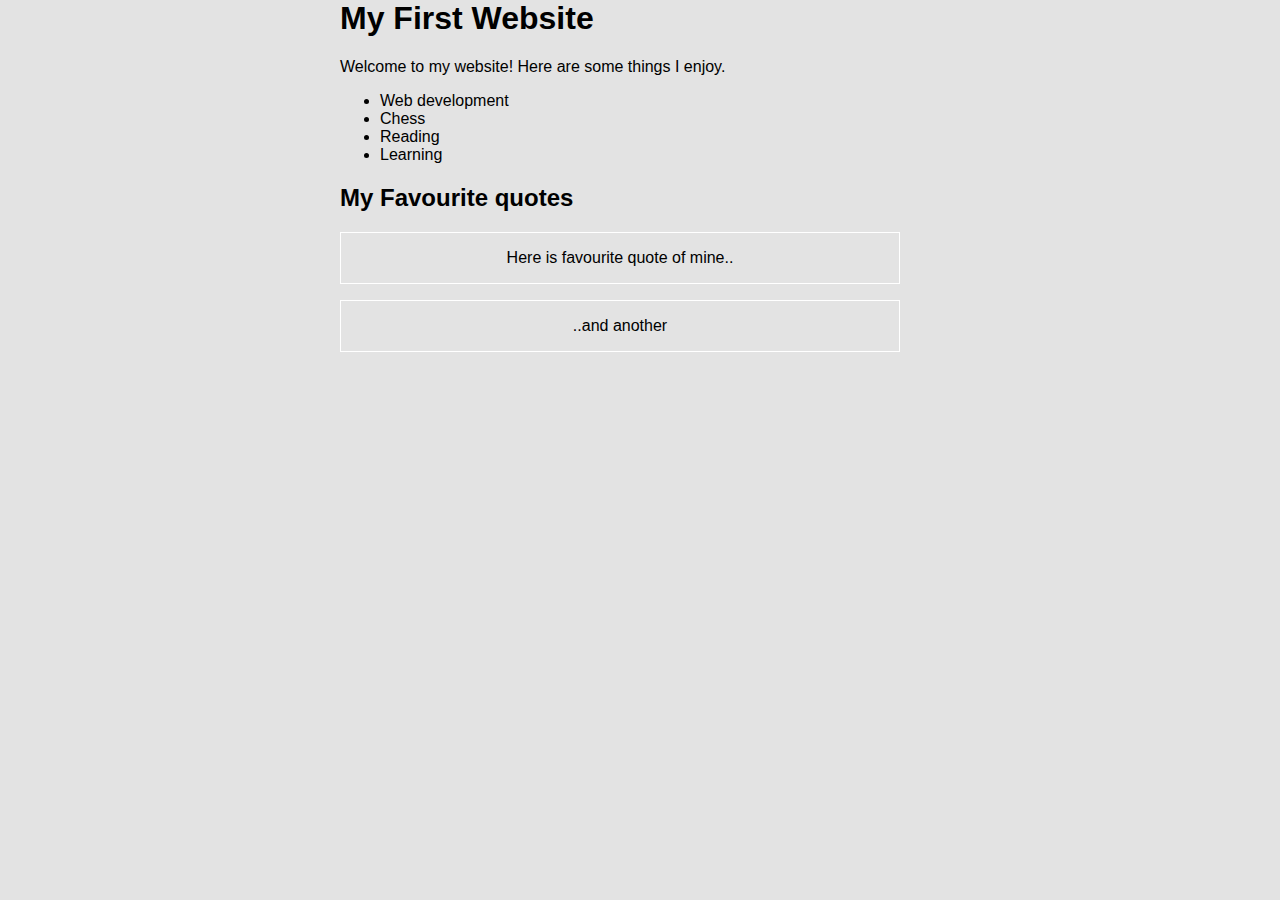
<file: WebPage/index.html>
<html>
<head>
  <title>First Task</title>
  <meta charset="utf-8">
  <link rel="stylesheet" href="css/style.css"/>

</head>

<body>
  <div>
  <h1>My First Website</h1>
  <p>Welcome to my website! Here are some things I enjoy.</p>


  <ul>
    <li>Web development</li>
    <li>Chess</li>
    <li>Reading</li>
    <li>Learning</li>
  </ul>


  <h2>My Favourite quotes</h2>

<blockquote><p>Here is favourite quote of mine..</p></blockquote>



  <blockquote><p>..and another</p></blockquote>
</div>

</body>

</html>
</file>
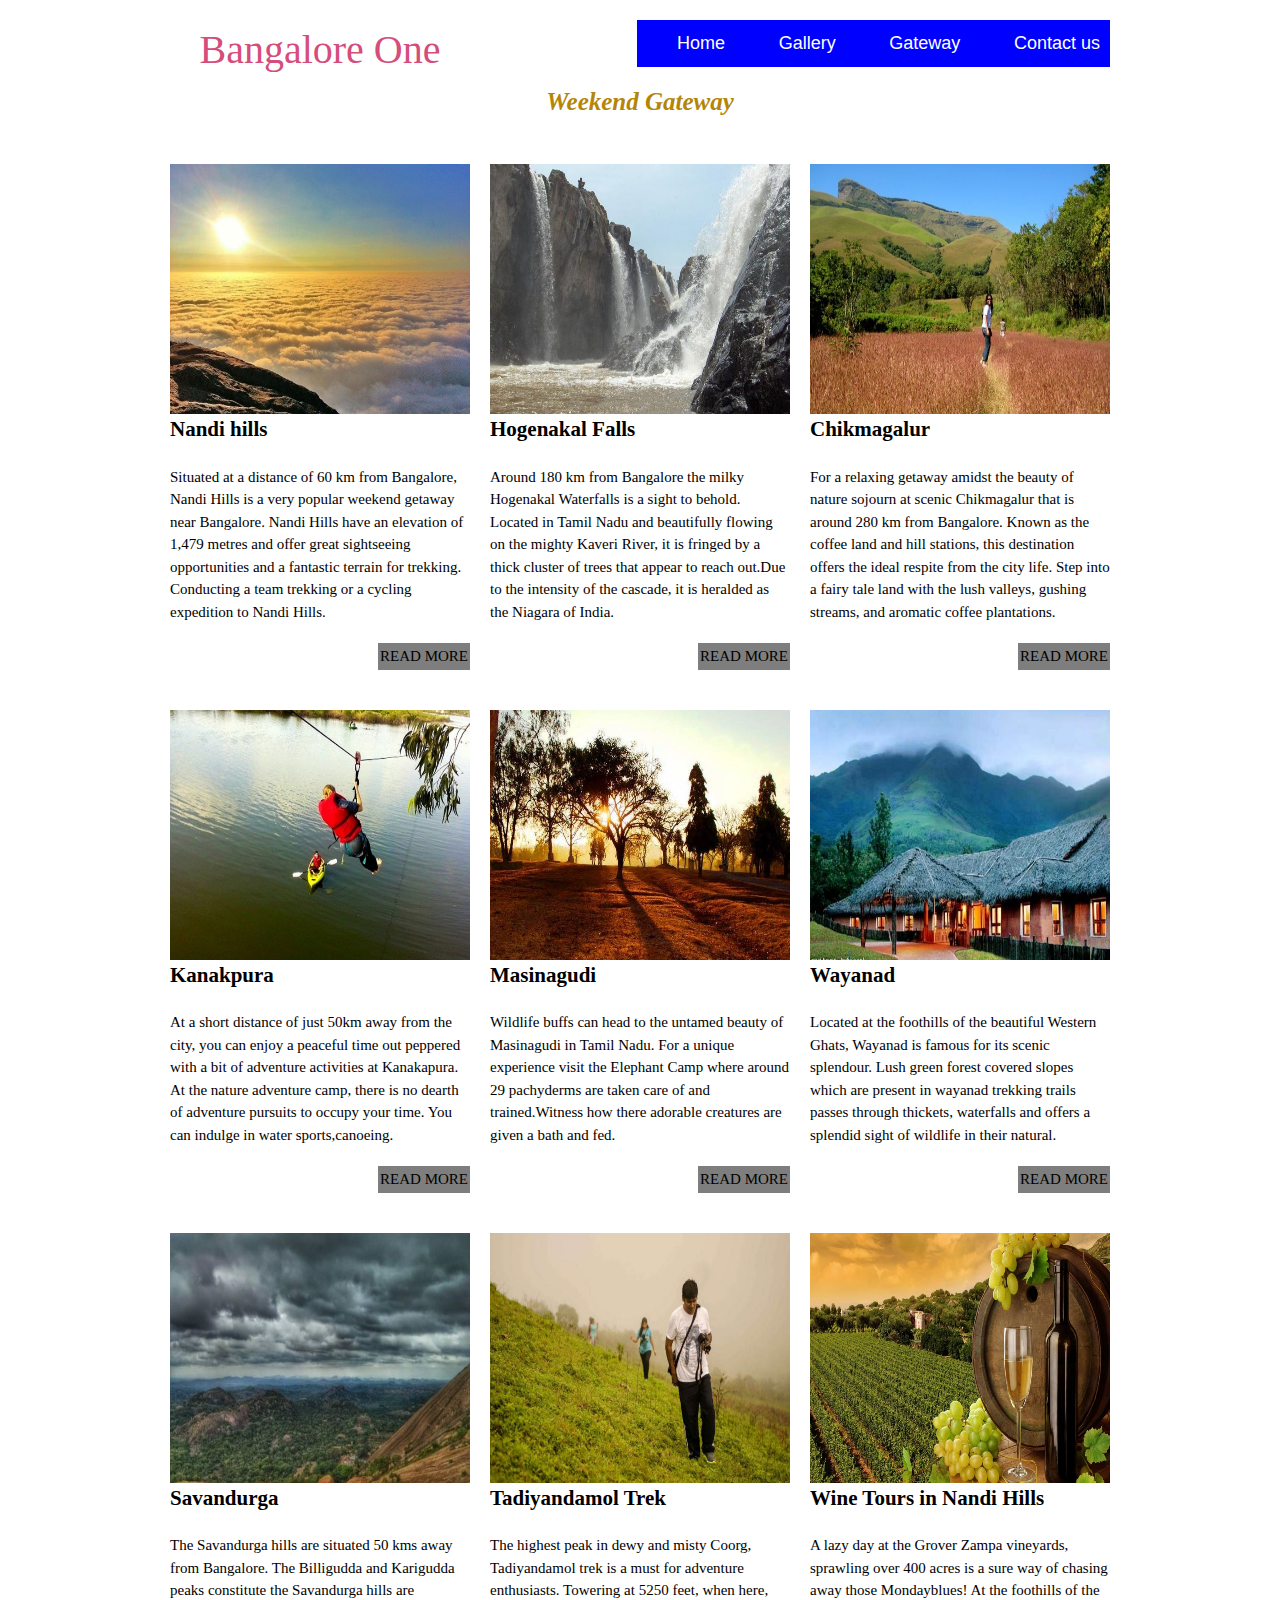
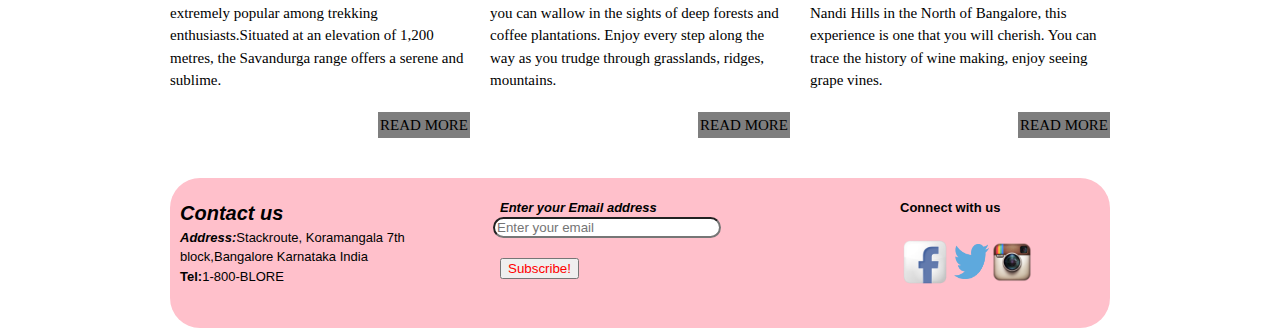
<file: Assignment1/gateway.html>
<!DOCTYPE html>
<html>
<head>
<link rel="stylesheet" href="css/reset.css">
<link rel="stylesheet" href="css/960.css">
<link rel="stylesheet" href="css/text.css">
<link rel="stylesheet" href="css/style.css">

</head>
<body>
  <div class="container_12">
    <div class="header">

      <div class="grid_4">
        <blockquote>Bangalore One</blockquote>
      </div>

      <div class="grid_8">

        <nav>
          <ul>
            <li><a href="home.html" class="link">Home</a></li>
            <li><a href="#" class="link">Gallery</a></li>
            <li><a href="#" class="link">Gateway</a></li>
            <li><a href="#" class="link">Contact us</a></li>

          </ul>
        </nav>
      </div>

      <div class="gateway-text">
      <div class="grid_12">
      <h1>Weekend Gateway</h1>
      </div>
    </div>

    <!--1st 3 column section-->
    <div class="gateway-columns-text-change">
      <div class="grid_4" >
     <img src="img/Nandi-hills.jpg" alt="nandi"/>
     <h3>Nandi hills</h3>
     <p>Situated at a distance of 60 km from Bangalore, Nandi Hills is a very
       popular weekend getaway near Bangalore. Nandi Hills have an elevation
       of 1,479 metres and offer great sightseeing opportunities and a fantastic
       terrain for trekking. Conducting a team trekking or a cycling expedition
       to Nandi Hills.

     </p>
     <p class="button-read-more">READ MORE</p>
      </div>

      <div class="grid_4">

     <img src="img/hogenakal.jpg" alt="hogenakal"/>
     <h3>Hogenakal Falls</h3>
     <p>Around 180 km from Bangalore the milky Hogenakal Waterfalls is a sight
       to behold. Located in Tamil Nadu and beautifully flowing on the mighty
       Kaveri River, it is fringed by a thick cluster of trees that appear to
       reach out.Due to the intensity of the cascade, it is heralded as the
       Niagara of India.


     </p>
     <p class="button-read-more">READ MORE</p>
      </div>
      <div class="grid_4">
     <img src="img/chikmagalur.jpg" alt="chikmagalur"/>
     <h3>Chikmagalur</h3>
     <p>For a relaxing getaway amidst the beauty of nature sojourn at scenic
       Chikmagalur that is around 280 km from Bangalore. Known as the coffee land
       and hill stations, this destination offers the ideal respite from the city
       life. Step into a fairy tale land with the lush valleys, gushing streams,
       and aromatic coffee plantations.


     </p>
     <p class="button-read-more">READ MORE</p>
      </div>



        </div>  <!--End of 1st 3 column section-->

        <!--2nd 3 column section-->
        <div class="gateway-columns-text-change">
          <div class="grid_4">
         <img src="img/Kanakpura.jpg" alt="kanakpura"/>
         <h3>Kanakpura</h3>
         <p>At a short distance of just 50km away from the city, you can enjoy a
           peaceful time out peppered with a bit of adventure activities at
           Kanakapura. At the nature adventure camp, there is no dearth of adventure
           pursuits to occupy your time. You can indulge in water sports,canoeing.


         </p>
         <p class="button-read-more">READ MORE</p>
          </div>

          <div class="grid_4">
         <img src="img/Masinagudi.jpg" alt="masinagudi"/>
         <h3>Masinagudi</h3>
         <p>Wildlife buffs can head to the untamed beauty of Masinagudi in Tamil
           Nadu. For a unique experience visit the Elephant Camp where around 29
           pachyderms are taken care of and trained.Witness how there adorable
           creatures are given a bath and fed.

         </p>
         <p class="button-read-more">READ MORE</p>
          </div>
          <div class="grid_4">
         <img src="img/wayanad.jpg" alt="wayanad"/>
         <h3>Wayanad</h3>
         <p>Located at the foothills of the beautiful Western Ghats, Wayanad is
           famous for its scenic splendour. Lush green forest covered slopes
           which are present in wayanad trekking trails passes through thickets,
           waterfalls and offers a splendid sight of wildlife in their natural.


         </p>
         <p class="button-read-more">READ MORE</p>
          </div>



        </div>  <!--End of 2nd 3 column section-->

        <!--3rd 3 column section-->
        <div class="gateway-columns-text-change">
          <div class="grid_4">

         <img src="img/savandurga.jpg" alt="savandurga"/>
          <h3>Savandurga</h3>
         <p>The Savandurga hills are situated 50 kms away from Bangalore. The
           Billigudda and Karigudda peaks constitute the Savandurga hills are
           extremely popular among trekking enthusiasts.Situated at an elevation
           of 1,200 metres, the Savandurga range offers a serene and sublime.


         </p>
         <p class="button-read-more">READ MORE</p>
          </div>

          <div class="grid_4">
         <img src="img/Trekking5.jpg" alt="trekking" />
         <h3>Tadiyandamol Trek</h3>
         <p>The highest peak in dewy and misty Coorg, Tadiyandamol trek is a must
           for adventure enthusiasts. Towering at 5250 feet, when here, you can
           wallow in the sights of deep forests and coffee plantations. Enjoy
           every step along the way as you trudge through grasslands, ridges,
           mountains.

         </p>
         <p class="button-read-more">READ MORE</p>
          </div>
          <div class="grid_4">
         <img src="img/wine-tour.jpg" alt="wine"/>
         <h3>Wine Tours in Nandi Hills</h3>
         <p>A lazy day at the Grover Zampa vineyards, sprawling over 400 acres
           is a sure way of chasing away those Mondayblues! At the foothills of
           the Nandi Hills in the North of Bangalore, this experience is one that
           you will cherish. You can trace the history of wine making, enjoy seeing
           grape vines.

         </p>
         <p class="button-read-more">READ MORE</p>
          </div>



        </div>  <!--End of 3rd 3 column section-->

        <!--Footer-->

        <div class="footer">
          <div class="grid_12 back">

          <br/>
          <div class="grid_4">
            <strong class="contact">Contact us</strong>
            <br>
            <strong class="address">Address:</strong>Stackroute,
              Koramangala 7th block,Bangalore
              Karnataka
              India</br>
              <strong>Tel:</strong>1-800-BLORE

          </div><!--End of grid_4-->

          <!--Subscribe us-->
          <div class="grid_4">
            <strong class="email">Enter your Email address</strong><br/>
            <input class="grid_3 txtbox" type="email" placeholder="Enter your email"></input>
            <input class="submitbutton" type="submit" value="Subscribe!"/>
          </div>

          <div class="grid_3">
            <p><strong class="push_1">Connect with us</strong></p>
            <br>
            <div class="push_1">
              <a href="#"><img class="fb" src="img/fb.png"/></a>
               <a href="#"><img class="tweet" src="img/twitter.png"/></a>
               <a href="#"><img class="insta" src="img/insta.png"/></a>
            </div>
          </div>
        </div><!--End of footer grid_12-->
        </div><!--End of footer-->



  </div><!--End of container 12-->
</body>
</file>
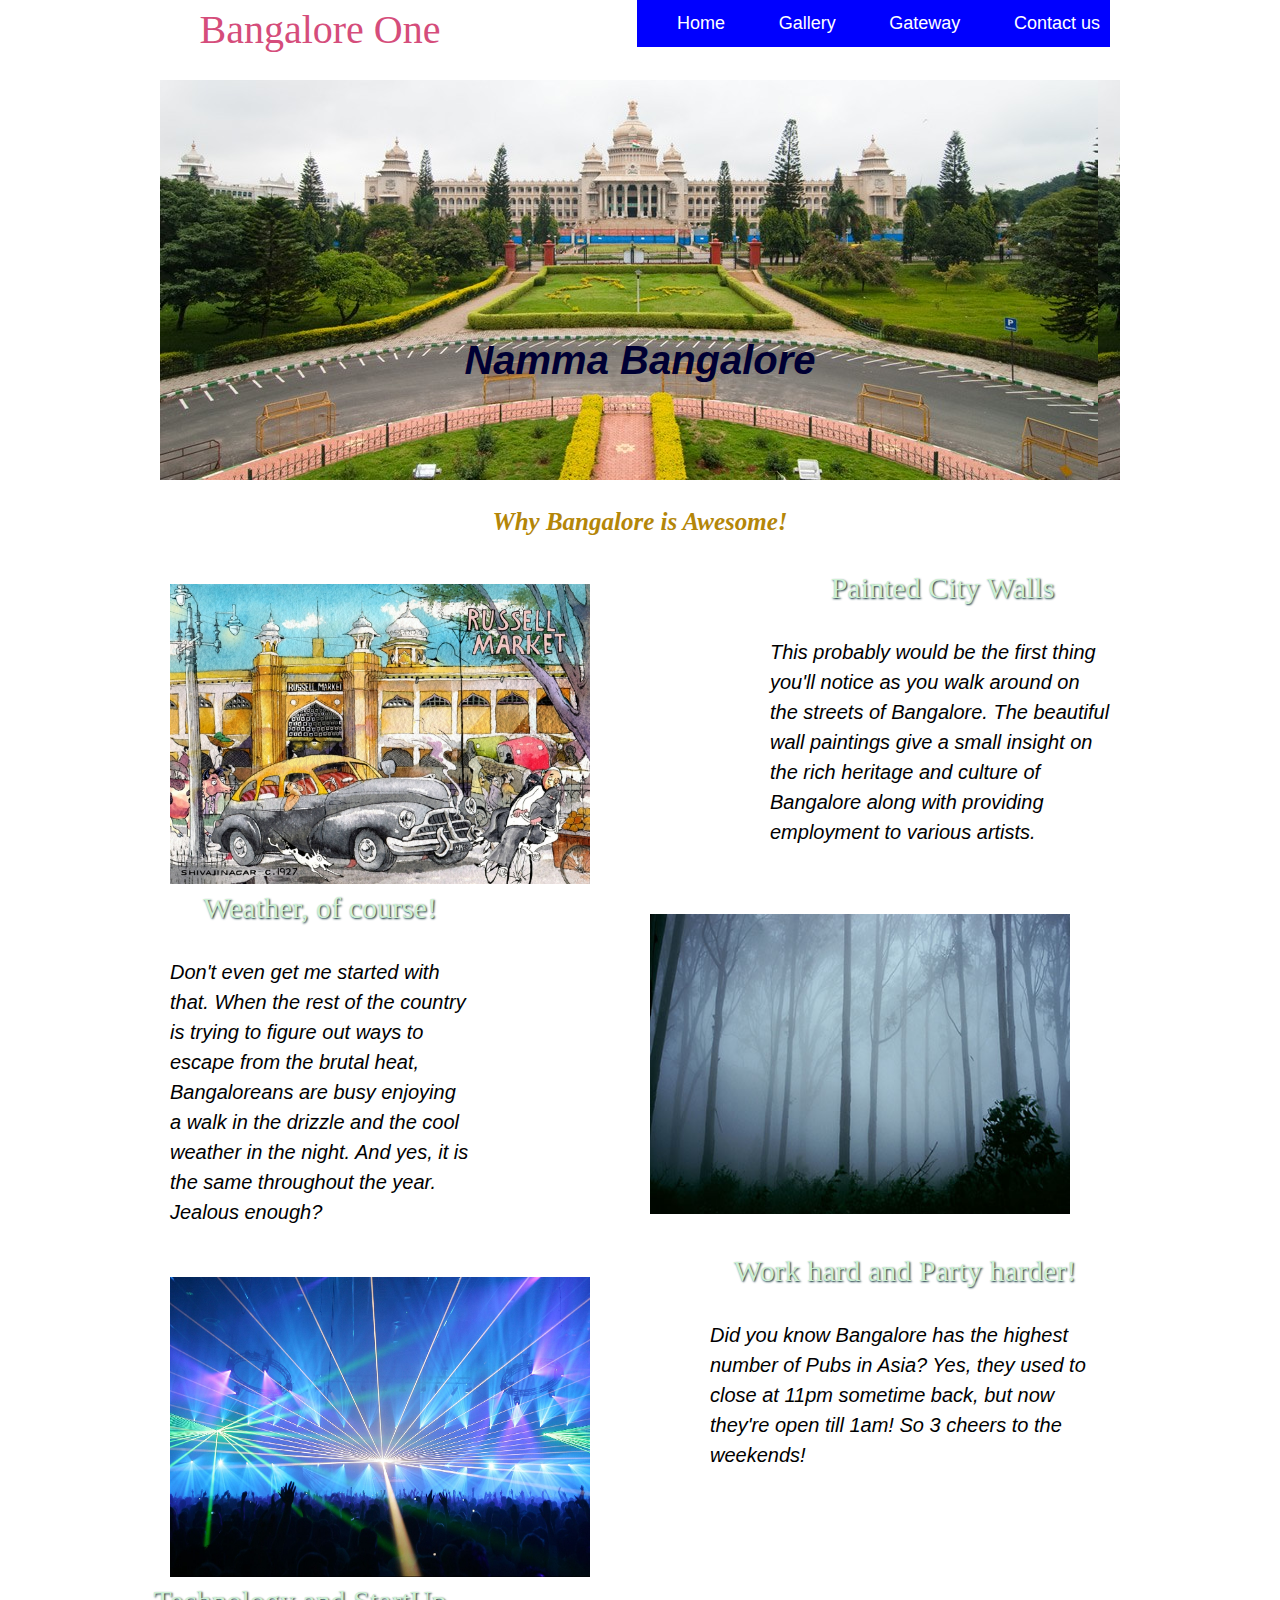
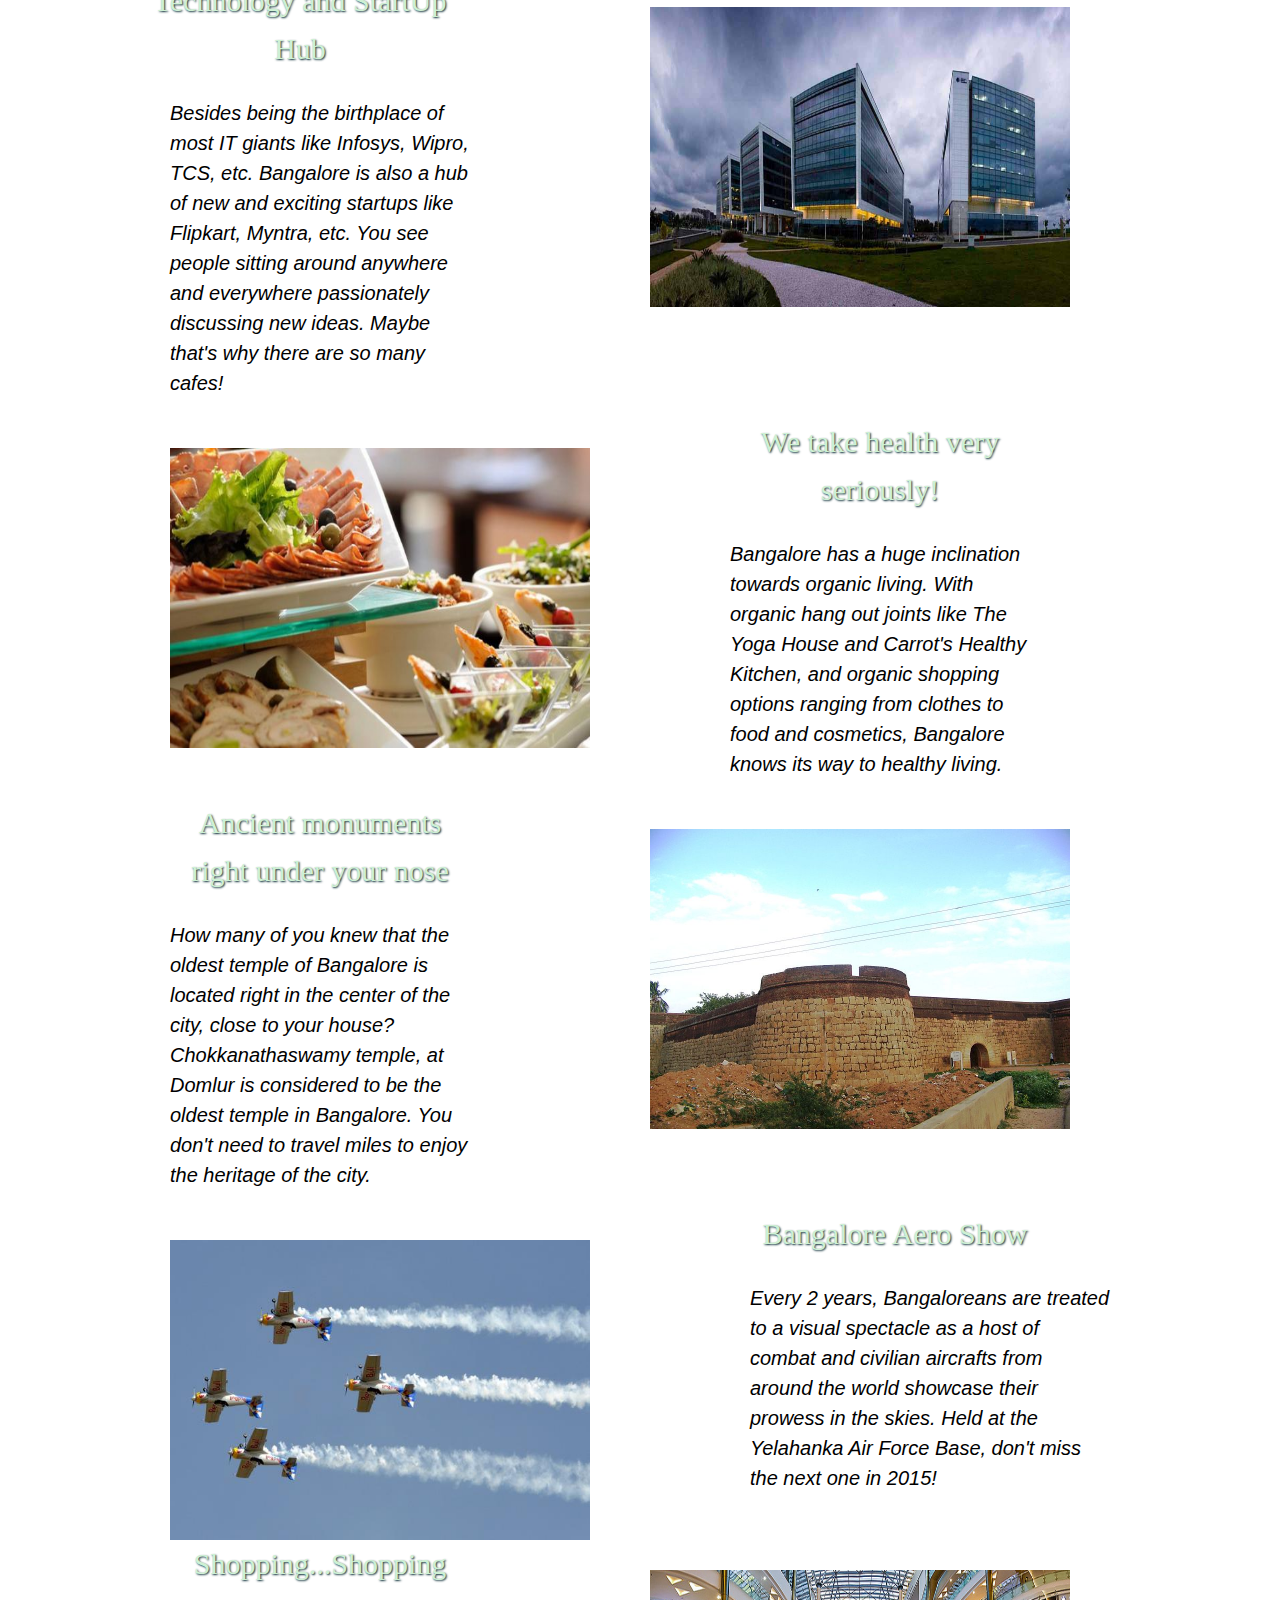
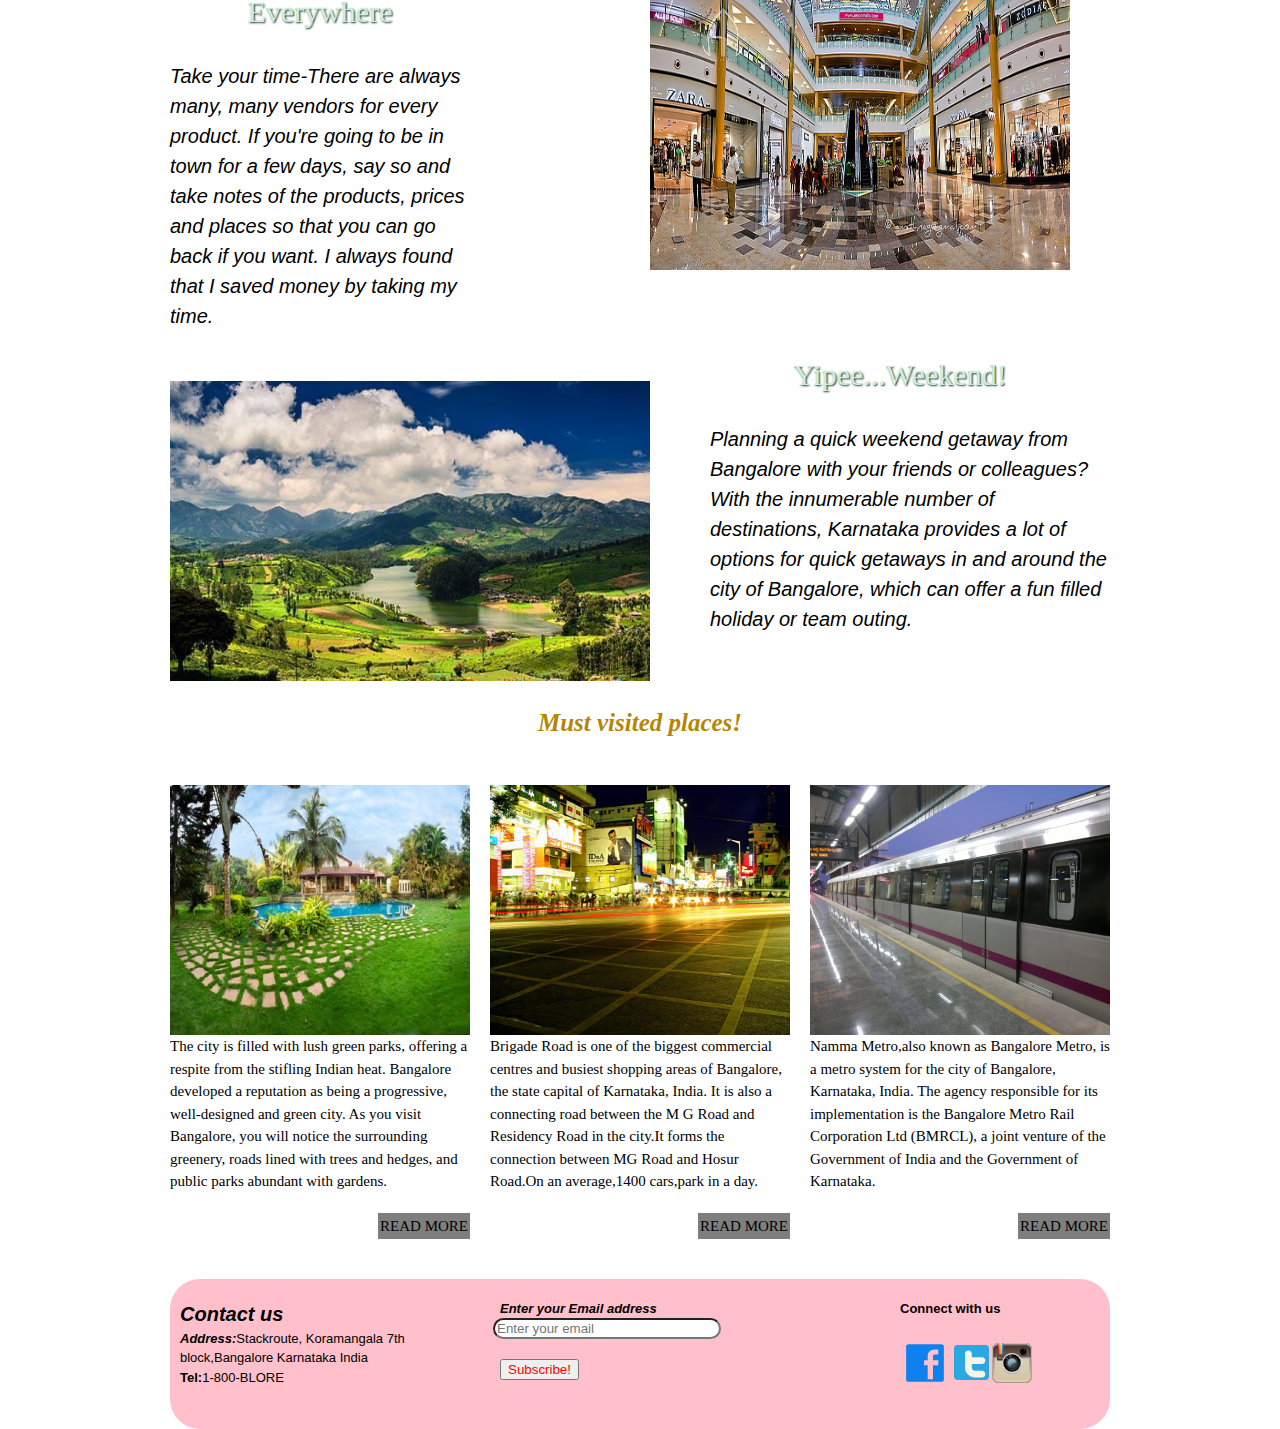
<file: Assignment1/home.html>
<!DOCTYPE html>
<html>
<head>

<link rel="stylesheet" href="css/reset.css">
<link rel="stylesheet" href="css/960.css">
<link rel="stylesheet" href="css/text.css">
<link rel="stylesheet" href="css/style.css">
</head>
<body>
  <div class="container_12">
    <!--------------------------------------------------------------->
                  <!---Header---->
            <div class="header">



              <div class="grid_4">
                <blockquote>Bangalore One</blockquote>
              </div>

              <div class="grid_8">

                <nav>
                  <ul>
                    <li><a href="home.html" class="link">Home</a></li>
                    <li><a href="#" class="link">Gallery</a></li>
                    <li><a href="gateway.html" class="link">Gateway</a></li>
                    <li><a href="#" class="link">Contact us</a></li>

                  </ul>
                </nav>
              </div>
            </div>
            <!----------------------------------------------------->
            <!----------------------------------------------------->
            <!--Hero-->
            <div class="hero">
            <div class="grid_12">
              <p>Namma Bangalore</p>
            </div>
          </div>

            <div class="reason-text">
            <div class="grid_12">
            <h1>Why Bangalore is Awesome!</h1>
            </div>
          </div>

            <!------------------------------------------------------->



              <!--Content-->

              <!--Start of Content Art-->
              <div class="content-art">
              <div class="grid_8">
                <img src="img/art.jpg" alt="Arts" />
              </div>
              <div class="grid_4 content">
                <h1>Painted City Walls</h1>
                <p>This probably would be the first thing you'll notice as you
                  walk around on the streets of Bangalore. The beautiful wall
                  paintings give a small insight on the rich heritage and
                  culture of Bangalore along with providing employment to various artists.</p>
              </div>

              <div class="clear">
              </div>
            </div>
              <!--End of Content-art-->

              <!--Start of Content Climate-->
              <div class="content-climate">
              <div class="grid_4">
                <h1>Weather, of course!</h1>
                <p>Don't even get me started with that. When the rest of the country is trying
                  to figure out ways to escape from the brutal heat, Bangaloreans are busy
                  enjoying a walk in the drizzle and the cool weather in the night. And yes,
                  it is the same throughout the year. Jealous enough?</p>
              </div>
              <div class="grid_8 push_2" >
                <img src="img/climate.jpg"/>
              </div>


              <div class="clear">
              </div>
            </div>
              <!--End of Content-climate-->

              <!--Start of Content Party-->
              <div class="content-party">
              <div class="grid_8" >
                <img src="img/party.jpg" alt="Party"/>
              </div>
              <div class="grid_4">
                <h1>Work hard and Party harder!</h1>
                <p>Did you know Bangalore has the highest number of Pubs in Asia?
                  Yes, they used to close at 11pm sometime back, but now they're
                  open till 1am! So 3 cheers to the weekends!</p>
              </div>


              <div class="clear">
              </div>
            </div>



              <!--End of Content-party-->

              <!--Start of Content tech-->
              <div class="content-tech">
              <div class="grid_4">
                <h1>Technology and StartUp Hub</h1>
                <p>Besides being the birthplace of most IT giants like Infosys,
                  Wipro, TCS, etc. Bangalore is also a hub of new and exciting
                  startups like Flipkart,  Myntra, etc. You see people
                  sitting around anywhere and everywhere passionately discussing
                  new ideas. Maybe that's why there are so many cafes!</p>
              </div>
              <div class="grid_8 push_2" >
                <img src="img/IT.jpg" alt="IT" />
              </div>

              <div class="clear">
              </div>
            </div>
              <!--End of Content tech-->

              <!--Start of Content Food-->
              <div class="content-food">
              <div class="grid_8">
                <img src="img/food.jpg" alt="Food"/>
              </div>
              <div class="grid_4 pull_1">
                <h1> We take health very seriously!</h1>
                <p>Bangalore has a huge inclination towards organic living. With
                  organic hang out joints like The Yoga House and Carrot's Healthy
                  Kitchen, and organic shopping options ranging from clothes to
                  food and cosmetics, Bangalore knows its way to healthy living.</p>
              </div>
              <div class="clear">
              </div>
            </div>
              <!--End of content-food-->

              <!--Start of Hertitage-->
             <div class="content-monument">
             <div class="grid_4">
               <h1>Ancient monuments right under your nose</h1>
               <p>How many of you knew that the oldest temple of Bangalore is
                 located right in the center of the city, close to your house?
                 Chokkanathaswamy temple, at Domlur is considered to be the
                 oldest temple in Bangalore. You don't need to travel miles
                 to enjoy the heritage of the city.</p>
             </div>
             <div class="grid_8 push_2" >
               <img src="img/hertitage.jpg" alt="Hertitage"/>
             </div>
             <div class="clear">
             </div>
           </div>
             <!--End of Hertitage-->

             <!--Start of Airshow-->
             <div class="content-airshow">
             <div class="grid_8">
               <img src="img/air-show.jpg" alt="Airshow"/>
             </div>
             <div class="grid_4">
               <h1>Bangalore Aero Show</h1>
               <p>Every 2 years, Bangaloreans are treated to a visual spectacle as a
                 host of combat and civilian aircrafts from around the world showcase
                 their prowess in the skies. Held at the Yelahanka Air Force Base,
                 don't miss the next one in 2015!</p>
             </div>
             <div class="clear"></div>
           </div>
           <!--End of Airshow-->

           <!--Start of shopping-->
            <div class="content-shopping">
            <div class="grid_4">
              <h1>Shopping...Shopping Everywhere</h1>
              <p>Take your time-There are always many, many vendors for every product.
                If you're going to be in town for a few days, say so and take notes of
                the products, prices and places so that you can go back if you want.
                I always found that I saved money by taking my time.</p>
            </div>
            <div class="grid_8 push_2" >
              <img src="img/shopping.jpg" alt="Shopping" />
            </div>
            <div class="clear">
            </div>
          </div>
            <!--End of shopping-->

            <!--Start of tourism-->
             <div class="content-tourism">
             <div class="grid_8">
               <img src="img/tourism.jpg" alt="Tourism" />
             </div>
             <div class="grid_4">
               <h1>Yipee...Weekend!</h1>
               <p>Planning a quick weekend getaway from Bangalore with your friends
                 or colleagues? With the innumerable number of destinations,
                 Karnataka provides a lot of options for quick getaways in and
                 around the city of Bangalore, which can offer a fun filled
                 holiday or team outing.</p>
             </div>
             <div class="clear">
             </div>
           </div>
             <!--End of tourism-->
             <!----------------------------------------------------------->


             <!---More reason text-->
             <div class="more-reason-text">
             <div class="grid_12">
             <h1>Must visited places!</h1>
             </div>
           </div>

             <!--End reason text-->

             <!---3 column section-->
             <div class="three-columns-text-change">
             <div class="grid_4">
            <img src="img/garden.jpg" alt="garden"/>
            <p>The city is filled with lush green parks, offering a respite from the
              stifling Indian heat. Bangalore developed a reputation as being a
              progressive, well-designed and green city. As you visit Bangalore,
              you will notice the surrounding greenery, roads lined with trees and
              hedges, and public parks abundant with gardens.

            </p>
            <p class="button-read-more">READ MORE</p>
             </div>

             <div class="grid_4">
            <img src="img/brigade.jpg" alt="brigade" />
            <p>Brigade Road is one of the biggest commercial centres and busiest
              shopping areas of Bangalore, the state capital of Karnataka, India.
              It is also a connecting road between the M G Road and Residency
              Road in the city.It forms the connection between MG Road and
              Hosur Road.On an average,1400 cars,park in a day.</p>
              <p class="button-read-more">READ MORE</p>
             </div>

             <div class="grid_4">
            <img src="img/metro.jpg" alt="metro" />
            <p>
              Namma Metro,also known as Bangalore Metro, is a metro system for
              the city of Bangalore, Karnataka, India. The agency responsible for
              its implementation is the Bangalore Metro Rail Corporation Ltd (BMRCL),
              a joint venture of the Government of India and the Government of Karnataka.
            </p>
              <p class="button-read-more">READ MORE</p>
             </div>
           </div>
             <!--End of 3 column-->


             <!---------------------------------------------------------------------------------------------->
             <!---------------------------------------------------------------------------------------------->

             <!--Footer-->

             <div class="footer">
               <div class="grid_12 back">

               <br/>
               <div class="grid_4">
                 <strong class="contact">Contact us</strong>
                 <br>
                 <strong class="address">Address:</strong>Stackroute,
                   Koramangala 7th block,Bangalore
                   Karnataka
                   India</br>
                   <strong>Tel:</strong>1-800-BLORE

               </div><!--End of grid_4-->

               <!--Subscribe us-->
               <div class="grid_4">
                 <strong class="email">Enter your Email address</strong><br/>
                 <input class="grid_3 txtbox" type="email" placeholder="Enter your email"></input>
                 <input class="submitbutton" type="submit" value="Subscribe!"/>
               </div>

               <div class="grid_3">
                 <p><strong class="push_1">Connect with us</strong></p>
                 <br>
                 <div class="push_1">
                   <a href="#"><img class="fb" src="img/fblogo.svg"/></a>
                    <a href="#"><img class="tweet" src="img/twitterlogo.svg"/></a>
                    <a href="#"><img class="insta" src="img/instagram-icon.svg"/></a>
                 </div>
               </div>
             </div><!--End of footer grid_12-->
             </div><!--End of footer-->


          </div><!---twelve end of container-->

</body>
</html>
</file>
<file: WebPage/css/style.css>
body
{
  background-color: #e3e3e3;
  font-family: sans-serif;

  width: 600px;
  margin: auto;
}

blockquote
{
  border: 1px solid white;
  text-align: center;
  margin-left: 0;

}
</file>
<file: Assignment1/css/960.css>
/*
  960 Grid System ~ Core CSS.
  Learn more ~ http://960.gs/

  Licensed under GPL and MIT.
*/

/*
  Forces backgrounds to span full width,
  even if there is horizontal scrolling.
  Increase this if your layout is wider.

  Note: IE6 works fine without this fix.
*/

body {
  min-width: 960px;
}

/* `Container
----------------------------------------------------------------------------------------------------*/

.container_12,
.container_16 {
  margin-left: auto;
  margin-right: auto;
  width: 960px;
}

/* `Grid >> Global
----------------------------------------------------------------------------------------------------*/

.grid_1,
.grid_2,
.grid_3,
.grid_4,
.grid_5,
.grid_6,
.grid_7,
.grid_8,
.grid_9,
.grid_10,
.grid_11,
.grid_12,
.grid_13,
.grid_14,
.grid_15,
.grid_16 {
  display: inline;
  float: left;
  margin-left: 10px;
  margin-right: 10px;
}

.push_1, .pull_1,
.push_2, .pull_2,
.push_3, .pull_3,
.push_4, .pull_4,
.push_5, .pull_5,
.push_6, .pull_6,
.push_7, .pull_7,
.push_8, .pull_8,
.push_9, .pull_9,
.push_10, .pull_10,
.push_11, .pull_11,
.push_12, .pull_12,
.push_13, .pull_13,
.push_14, .pull_14,
.push_15, .pull_15 {
  position: relative;
}

.container_12 .grid_3,
.container_16 .grid_4 {
  width: 220px;
}

.container_12 .grid_6,
.container_16 .grid_8 {
  width: 460px;
}

.container_12 .grid_9,
.container_16 .grid_12 {
  width: 700px;
}

.container_12 .grid_12,
.container_16 .grid_16 {
  width: 940px;
}

/* `Grid >> Children (Alpha ~ First, Omega ~ Last)
----------------------------------------------------------------------------------------------------*/

.alpha {
  margin-left: 0;
}

.omega {
  margin-right: 0;
}

/* `Grid >> 12 Columns
----------------------------------------------------------------------------------------------------*/

.container_12 .grid_1 {
  width: 60px;
}

.container_12 .grid_2 {
  width: 140px;
}

.container_12 .grid_4 {
  width: 300px;
}

.container_12 .grid_5 {
  width: 380px;
}

.container_12 .grid_7 {
  width: 540px;
}

.container_12 .grid_8 {
  width: 620px;
}

.container_12 .grid_10 {
  width: 780px;
}

.container_12 .grid_11 {
  width: 860px;
}

/* `Grid >> 16 Columns
----------------------------------------------------------------------------------------------------*/

.container_16 .grid_1 {
  width: 40px;
}

.container_16 .grid_2 {
  width: 100px;
}

.container_16 .grid_3 {
  width: 160px;
}

.container_16 .grid_5 {
  width: 280px;
}

.container_16 .grid_6 {
  width: 340px;
}

.container_16 .grid_7 {
  width: 400px;
}

.container_16 .grid_9 {
  width: 520px;
}

.container_16 .grid_10 {
  width: 580px;
}

.container_16 .grid_11 {
  width: 640px;
}

.container_16 .grid_13 {
  width: 760px;
}

.container_16 .grid_14 {
  width: 820px;
}

.container_16 .grid_15 {
  width: 880px;
}

/* `Prefix Extra Space >> Global
----------------------------------------------------------------------------------------------------*/

.container_12 .prefix_3,
.container_16 .prefix_4 {
  padding-left: 240px;
}

.container_12 .prefix_6,
.container_16 .prefix_8 {
  padding-left: 480px;
}

.container_12 .prefix_9,
.container_16 .prefix_12 {
  padding-left: 720px;
}

/* `Prefix Extra Space >> 12 Columns
----------------------------------------------------------------------------------------------------*/

.container_12 .prefix_1 {
  padding-left: 80px;
}

.container_12 .prefix_2 {
  padding-left: 160px;
}

.container_12 .prefix_4 {
  padding-left: 320px;
}

.container_12 .prefix_5 {
  padding-left: 400px;
}

.container_12 .prefix_7 {
  padding-left: 560px;
}

.container_12 .prefix_8 {
  padding-left: 640px;
}

.container_12 .prefix_10 {
  padding-left: 800px;
}

.container_12 .prefix_11 {
  padding-left: 880px;
}

/* `Prefix Extra Space >> 16 Columns
----------------------------------------------------------------------------------------------------*/

.container_16 .prefix_1 {
  padding-left: 60px;
}

.container_16 .prefix_2 {
  padding-left: 120px;
}

.container_16 .prefix_3 {
  padding-left: 180px;
}

.container_16 .prefix_5 {
  padding-left: 300px;
}

.container_16 .prefix_6 {
  padding-left: 360px;
}

.container_16 .prefix_7 {
  padding-left: 420px;
}

.container_16 .prefix_9 {
  padding-left: 540px;
}

.container_16 .prefix_10 {
  padding-left: 600px;
}

.container_16 .prefix_11 {
  padding-left: 660px;
}

.container_16 .prefix_13 {
  padding-left: 780px;
}

.container_16 .prefix_14 {
  padding-left: 840px;
}

.container_16 .prefix_15 {
  padding-left: 900px;
}

/* `Suffix Extra Space >> Global
----------------------------------------------------------------------------------------------------*/

.container_12 .suffix_3,
.container_16 .suffix_4 {
  padding-right: 240px;
}

.container_12 .suffix_6,
.container_16 .suffix_8 {
  padding-right: 480px;
}

.container_12 .suffix_9,
.container_16 .suffix_12 {
  padding-right: 720px;
}

/* `Suffix Extra Space >> 12 Columns
----------------------------------------------------------------------------------------------------*/

.container_12 .suffix_1 {
  padding-right: 80px;
}

.container_12 .suffix_2 {
  padding-right: 160px;
}

.container_12 .suffix_4 {
  padding-right: 320px;
}

.container_12 .suffix_5 {
  padding-right: 400px;
}

.container_12 .suffix_7 {
  padding-right: 560px;
}

.container_12 .suffix_8 {
  padding-right: 640px;
}

.container_12 .suffix_10 {
  padding-right: 800px;
}

.container_12 .suffix_11 {
  padding-right: 880px;
}

/* `Suffix Extra Space >> 16 Columns
----------------------------------------------------------------------------------------------------*/

.container_16 .suffix_1 {
  padding-right: 60px;
}

.container_16 .suffix_2 {
  padding-right: 120px;
}

.container_16 .suffix_3 {
  padding-right: 180px;
}

.container_16 .suffix_5 {
  padding-right: 300px;
}

.container_16 .suffix_6 {
  padding-right: 360px;
}

.container_16 .suffix_7 {
  padding-right: 420px;
}

.container_16 .suffix_9 {
  padding-right: 540px;
}

.container_16 .suffix_10 {
  padding-right: 600px;
}

.container_16 .suffix_11 {
  padding-right: 660px;
}

.container_16 .suffix_13 {
  padding-right: 780px;
}

.container_16 .suffix_14 {
  padding-right: 840px;
}

.container_16 .suffix_15 {
  padding-right: 900px;
}

/* `Push Space >> Global
----------------------------------------------------------------------------------------------------*/

.container_12 .push_3,
.container_16 .push_4 {
  left: 240px;
}

.container_12 .push_6,
.container_16 .push_8 {
  left: 480px;
}

.container_12 .push_9,
.container_16 .push_12 {
  left: 720px;
}

/* `Push Space >> 12 Columns
----------------------------------------------------------------------------------------------------*/

.container_12 .push_1 {
  left: 80px;
}

.container_12 .push_2 {
  left: 160px;
}

.container_12 .push_4 {
  left: 320px;
}

.container_12 .push_5 {
  left: 400px;
}

.container_12 .push_7 {
  left: 560px;
}

.container_12 .push_8 {
  left: 640px;
}

.container_12 .push_10 {
  left: 800px;
}

.container_12 .push_11 {
  left: 880px;
}

/* `Push Space >> 16 Columns
----------------------------------------------------------------------------------------------------*/

.container_16 .push_1 {
  left: 60px;
}

.container_16 .push_2 {
  left: 120px;
}

.container_16 .push_3 {
  left: 180px;
}

.container_16 .push_5 {
  left: 300px;
}

.container_16 .push_6 {
  left: 360px;
}

.container_16 .push_7 {
  left: 420px;
}

.container_16 .push_9 {
  left: 540px;
}

.container_16 .push_10 {
  left: 600px;
}

.container_16 .push_11 {
  left: 660px;
}

.container_16 .push_13 {
  left: 780px;
}

.container_16 .push_14 {
  left: 840px;
}

.container_16 .push_15 {
  left: 900px;
}

/* `Pull Space >> Global
----------------------------------------------------------------------------------------------------*/

.container_12 .pull_3,
.container_16 .pull_4 {
  left: -240px;
}

.container_12 .pull_6,
.container_16 .pull_8 {
  left: -480px;
}

.container_12 .pull_9,
.container_16 .pull_12 {
  left: -720px;
}

/* `Pull Space >> 12 Columns
----------------------------------------------------------------------------------------------------*/

.container_12 .pull_1 {
  left: -80px;
}

.container_12 .pull_2 {
  left: -160px;
}

.container_12 .pull_4 {
  left: -320px;
}

.container_12 .pull_5 {
  left: -400px;
}

.container_12 .pull_7 {
  left: -560px;
}

.container_12 .pull_8 {
  left: -640px;
}

.container_12 .pull_10 {
  left: -800px;
}

.container_12 .pull_11 {
  left: -880px;
}

/* `Pull Space >> 16 Columns
----------------------------------------------------------------------------------------------------*/

.container_16 .pull_1 {
  left: -60px;
}

.container_16 .pull_2 {
  left: -120px;
}

.container_16 .pull_3 {
  left: -180px;
}

.container_16 .pull_5 {
  left: -300px;
}

.container_16 .pull_6 {
  left: -360px;
}

.container_16 .pull_7 {
  left: -420px;
}

.container_16 .pull_9 {
  left: -540px;
}

.container_16 .pull_10 {
  left: -600px;
}

.container_16 .pull_11 {
  left: -660px;
}

.container_16 .pull_13 {
  left: -780px;
}

.container_16 .pull_14 {
  left: -840px;
}

.container_16 .pull_15 {
  left: -900px;
}

/* `Clear Floated Elements
----------------------------------------------------------------------------------------------------*/

/* http://sonspring.com/journal/clearing-floats */

.clear {
  clear: both;
  display: block;
  overflow: hidden;
  visibility: hidden;
  width: 0;
  height: 0;
}

/* http://www.yuiblog.com/blog/2010/09/27/clearfix-reloaded-overflowhidden-demystified */

.clearfix:before,
.clearfix:after,
.container_12:before,
.container_12:after,
.container_16:before,
.container_16:after {
  content: '.';
  display: block;
  overflow: hidden;
  visibility: hidden;
  font-size: 0;
  line-height: 0;
  width: 0;
  height: 0;
}

.clearfix:after,
.container_12:after,
.container_16:after {
  clear: both;
}

/*
  The following zoom:1 rule is specifically for IE6 + IE7.
  Move to separate stylesheet if invalid CSS is a problem.
*/

.clearfix,
.container_12,
.container_16 {
  zoom: 1;
}
</file>
<file: Assignment1/css/text.css>
/*
  960 Grid System ~ Text CSS.
  Learn more ~ http://960.gs/

  Licensed under GPL and MIT.
*/

/* `Basic HTML
----------------------------------------------------------------------------------------------------*/

body {
  font: 13px/1.5 "Helvetica Neue", Arial, "Liberation Sans", FreeSans, sans-serif;
}

pre,
code {
  font-family: "DejaVu Sans Mono", Menlo, Consolas, monospace;
}

hr {
  border: 0 solid #ccc;
  border-top-width: 1px;
  clear: both;
  height: 0;
}

/* `Headings
----------------------------------------------------------------------------------------------------*/

h1 {
  font-size: 25px;
}

h2 {
  font-size: 23px;
}

h3 {
  font-size: 21px;
}

h4 {
  font-size: 19px;
}

h5 {
  font-size: 17px;
}

h6 {
  font-size: 15px;
}

/* `Spacing
----------------------------------------------------------------------------------------------------*/

ol {
  list-style: decimal;
}

ul {
  list-style: disc;
}

li {
  margin-left: 30px;
}

p,
dl,
hr,
h1,
h2,
h3,
h4,
h5,
h6,
ol,
ul,
pre,
table,
address,
fieldset,
figure {
  margin-bottom: 20px;
}
</file>
<file: Assignment1/css/style.css>
/*Style for header part */
/*Style for Bangalore One logo*/
.header blockquote{
  color: #d54d7b;
  font-family: "Great Vibes", cursive;
  font-size: 40px;
  font-weight: normal;
  margin-bottom: 0px;
  text-align: center;
  text-shadow: 0 1px 1px #fff;

}
/*Style for the menu bar*/
nav{
  float: right;
}
nav ul{
  list-style-type: none;
  margin: 0;
  padding: 0;
  overflow: hidden;
  background-color: blue;

}

nav li{
  display: inline;
  font-size: 18px;

}
nav li a{
  display: inline-block;
  color: white;
  text-align: center;
  padding: 10px 10px;
  text-decoration: none;
}
nav li a:hover{
  background-color: #111;
}
/*End of header section*/

/*Style for hero content*/
/*Style for heo image conent*/
.hero{
  background-image: url("../img/building.jpg");
  height:400px;
  margin-top:80px;
}

/*Style for text inside the image*/
.hero p{
  text-align: center;
  font-size: 40px;
  margin-top: 250px;
  font-style: italic;
  color: #000033;
  font-weight: bold;
}


/*Style for Reason text header*/
.reason-text{
color: #b48608;
font-family: 'Droid serif', serif;
font-size: 45px;
font-weight: 500;
font-style: italic;
line-height: 44px;
margin: 0 0 12px;
text-align: center;
margin-top: 20px;

}



/*Style for the art section*/
.content-art p{
  margin-top: -25px;
  font-style: italic;
  font-size: 20px;
  margin-left: -40px;

}

.content-art h1{
  color: #CEF0D4;
  font-family: 'Rouge Script', cursive;
  font-size: 30px;
  font-weight: normal;
  line-height: 48px;
  margin: 0 0 50px;
  text-align: center;
  text-shadow: 1px 1px 2px #082b34;
  margin-left: -35px;

}

.content-art img{

  margin-top:20px;
  width:420px;
  height:300px;
}

/*Style for the climate section*/
.content-climate p{
  margin-top: -25px;
  font-style: italic;
  font-size: 20px;

}

.content-climate h1{
  color: #CEF0D4;
  font-family: 'Rouge Script', cursive;
  font-size: 30px;
  font-weight: normal;
  line-height: 48px;
  margin: 0 0 50px;
  text-align: center;
  text-shadow: 1px 1px 2px #082b34;

}

.content-climate img{

  margin-top:30px;
  width:420px;
  height:300px;
}

/*Style for party section*/
.content-party p{
  margin-top: -25px;
  font-style: italic;
  font-size: 20px;
  margin-left: -100px;

}

.content-party h1{
  color: #CEF0D4;
  font-family: 'Rouge Script', cursive;
  font-size: 30px;
  font-weight: normal;
  line-height: 48px;
  margin: 0 0 50px;
  text-align: center;
  text-shadow: 1px 1px 2px #082b34;
  margin-left: -110px;

}

.content-party img{

  margin-top:30px;
  width:420px;
  height:300px;
}

/*Style for technology section*/
.content-tech p{
  margin-top: -25px;
  font-style: italic;
  font-size: 20px;

}

.content-tech h1{
  color: #CEF0D4;
  font-family: 'Rouge Script', cursive;
  font-size: 30px;
  font-weight: normal;
  line-height: 48px;
  margin: 0 0 50px;
  text-align: center;
  text-shadow: 1px 1px 2px #082b34;
  margin-left: -40px;

}

.content-tech img{

  margin-top:30px;
  width:420px;
  height:300px;
}

/*Style for food section*/
.content-food p{
  margin-top: -25px;
  font-style: italic;
  font-size: 20px;

}

.content-food h1{
  color: #CEF0D4;
  font-family: 'Rouge Script', cursive;
  font-size: 30px;
  font-weight: normal;
  line-height: 48px;
  margin: 0 0 50px;
  text-align: center;
  text-shadow: 1px 1px 2px #082b34;

}

.content-food img{

  margin-top:30px;
  width:420px;
  height:300px;
}

/*Style for monument section*/
.content-monument p{
  margin-top: -25px;
  font-style: italic;
  font-size: 20px;

}

.content-monument h1{
  color: #CEF0D4;
  font-family: 'Rouge Script', cursive;
  font-size: 30px;
  font-weight: normal;
  line-height: 48px;
  margin: 0 0 50px;
  text-align: center;
  text-shadow: 1px 1px 2px #082b34;

}

.content-monument img{

  margin-top:30px;
  width:420px;
  height:300px;
}

/*Style for airshow section*/
.content-airshow p{
  margin-top: -25px;
  font-style: italic;
  font-size: 20px;
  margin-left: -60px;


}

.content-airshow h1{
  color: #CEF0D4;
  font-family: 'Rouge Script', cursive;
  font-size: 30px;
  font-weight: normal;
  line-height: 48px;
  margin: 0 0 50px;
  text-align: center;
  text-shadow: 1px 1px 2px #082b34;
  margin-left: -130px;

}

.content-airshow img{

  margin-top:30px;
  width:420px;
  height:300px;
}

/*Style for shopping section*/
.content-shopping p{
  margin-top: -25px;
  font-style: italic;
  font-size: 20px;

}

.content-shopping h1{
  color: #CEF0D4;
  font-family: 'Rouge Script', cursive;
  font-size: 30px;
  font-weight: normal;
  line-height: 48px;
  margin: 0 0 50px;
  text-align: center;
  text-shadow: 1px 1px 2px #082b34;

}

.content-shopping img{

  margin-top:30px;
  width:420px;
  height:300px;
}

/*Style for tourism section*/
.content-tourism p{
  margin-top: -25px;
  font-style: italic;
  font-size: 20px;
  margin-left: -100px;


}

.content-tourism h1{
  color: #CEF0D4;
  font-family: 'Rouge Script', cursive;
  font-size: 30px;
  font-weight: normal;
  line-height: 48px;
  margin: 0 0 50px;
  text-align: center;
  text-shadow: 1px 1px 2px #082b34;
  margin-left: -120px;

}

.content-tourism img{

  margin-top:30px;
  width:480px;
  height:300px;
}

/*Style for 3 column section*/
/*Style for "Must visited places"*/
.more-reason-text{
color: #b48608;
font-family: 'Droid serif', serif;
font-size: 45px;
font-weight: 500;
font-style: italic;
line-height: 44px;
margin: 0 0 12px;
text-align: center;
margin-top: 20px;

}

/*Style for text-font for "Must Visited places"*/
.three-columns-text-change{
  font-size: 15px;
  font-family: 'Rouge Script', cursive;
  margin-top: 10px;
}

/*Style for images for "Must Visited places"*/
.three-columns-text-change img{
  margin-top: 20px;
  width: 300px;
  height: 250px;
}

/*Style for read-more button*/
.button-read-more{
  padding: 2px 2px 2px 2px;
  background-color: #7e7e7e;
  float: right;


}

/*Style for Footer section*/

/*Style for footer background section*/
.back{
  margin-top: 20px;
  background-color:pink;border-radius:30px;
  height: 150px;
}

/*Style for contact us content*/
.contact{
  font-size: 20px;
  font-style: italic;
}

/*Style for address content*/
.address{

  font-style: italic;
}
/*Style for email text*/
.email{
  font-style: italic;
}

/*Style for email text-box*/
.txtbox{
  margin-left: -7px;
  border-radius: 80px;


}

/*Style for email subscribe button*/
.submitbutton{
  color:red;
  margin-top: 20px;
}
/*Style for facebook logo*/
.fb{
  width:50px;
  height: 50px;
  margin-top: -20px;
}
/*Style for twitter logo*/
.tweet{
  width:35px;
  height:35px;
  margin-top: -20px;
}
/*Style for instagram logo*/
.insta{
  width:40px;
  height: 40px;
  margin-top: -20px;
}

/*Style for gateway.html*/

/*Section of gateway-places-text head */
.gateway-text{
color: #b48608;
font-family: 'Droid serif', serif;
font-size: 45px;
font-weight: 500;
font-style: italic;
line-height: 44px;
margin: 0 0 12px;
text-align: center;
margin-top: 20px;

}

/*Section of gateway-places-text description font */
.gateway-columns-text-change{
  font-size: 15px;
  font-family: 'Rouge Script', cursive;
  margin-top: 10px;
}

/*Section of gateway-places image styling */
.gateway-columns-text-change img{
  margin-top: 20px;
  width: 300px;
  height: 250px;
}

.white{
  background-color: white;
}
</file>
